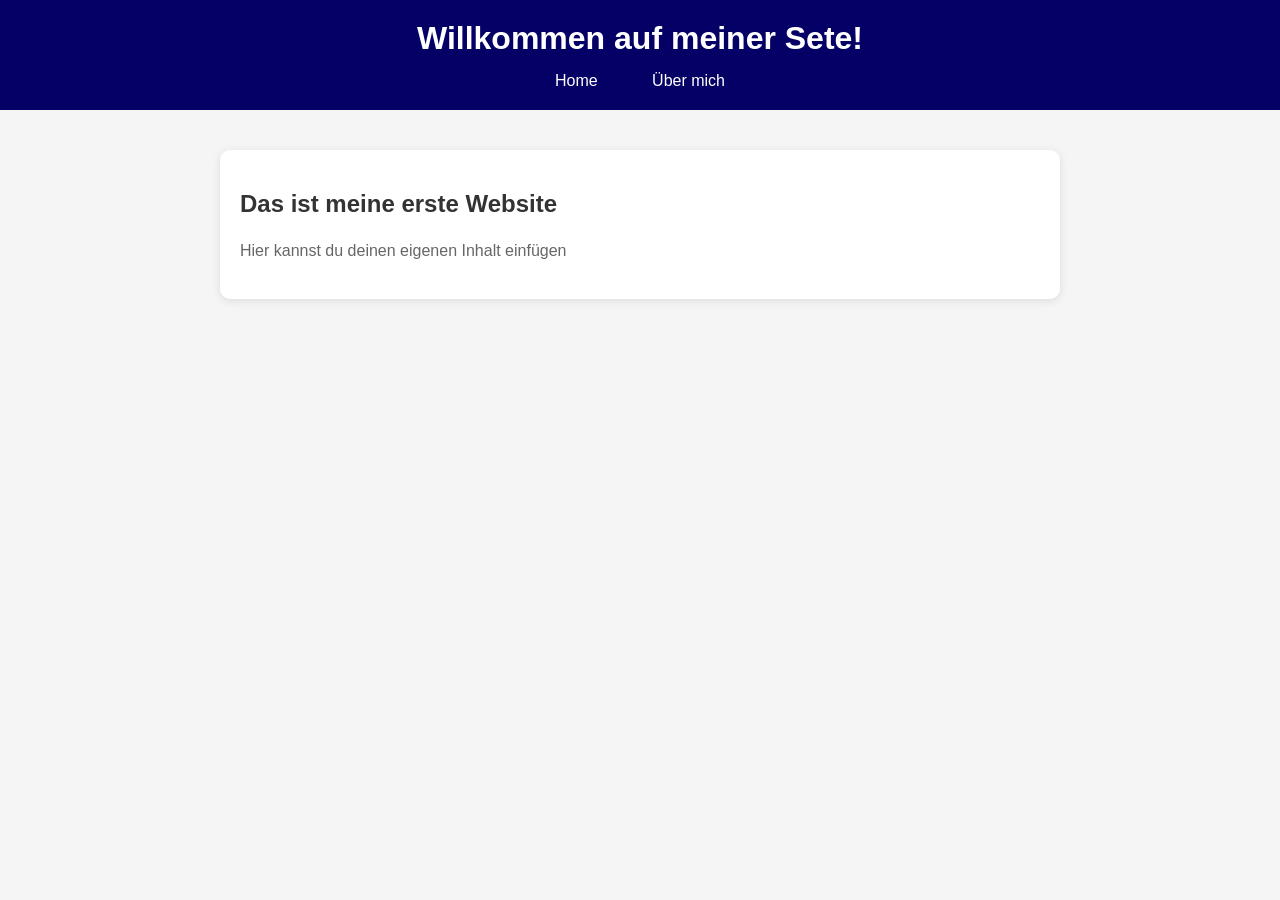
<file: index.html>
<!doctype html>
<html lang="de">

<head>
  <meta charset="utf-8">
  <meta name="viewport" content="width=device-width, initial-scale=1">
  <title>Meine erste Website</title>
  <link rel="stylesheet" href="css/style.css">
</head>

<body>

  <!-- Header Beispiel -->
  <header>
    <h1>Willkommen auf meiner Sete!</h1>
    <nav>
      <a href="index.html">Home</a>
      <a href="html/uebermich.html">Über mich</a>
    </nav>
  </header>

  <!-- Inhalt -->
  <main>
    <h2>Das ist meine erste Website</h2>
    <p>Hier kannst du deinen eigenen Inhalt einfügen</p>
  </main>

</body>

</html>
</file>
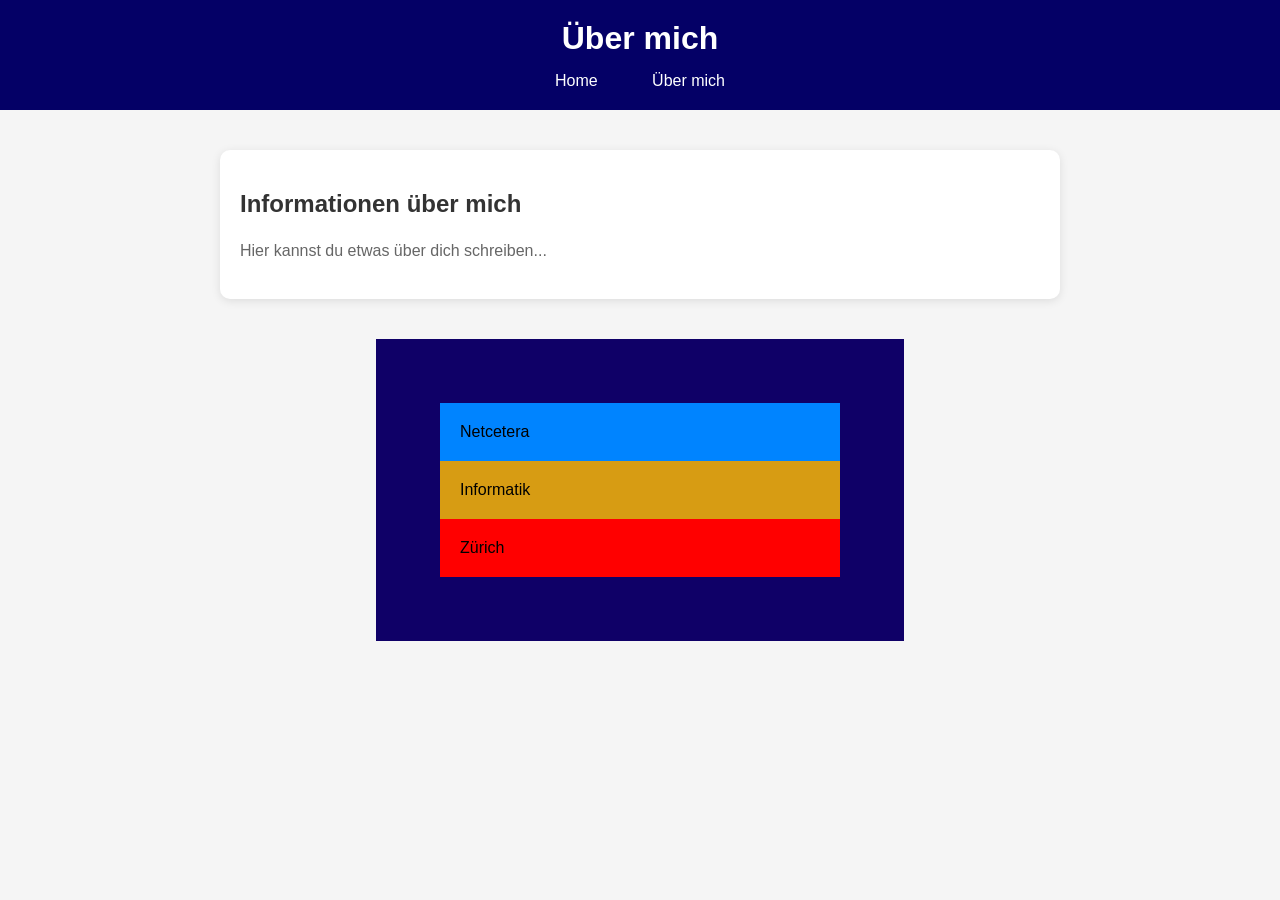
<file: html/uebermich.html>
<!doctype html>
<html lang="de">

<head>
  <meta charset="utf-8">
  <meta name="viewport" content="width=device-width, initial-scale=1">
  <title>Über mich</title>
  <link rel="stylesheet" href="../css/style.css">
</head>

<body>

  <!-- Navigation (gleich wie auf der Startseite) -->
  <header>
    <h1>Über mich</h1>
    <nav>
      <a href="../index.html">Home</a>
      <a href="uebermich.html">Über mich</a>
    </nav>
  </header>

  <!-- Hier kannst du frei arbeiten! -->
  <main>
    <h2>Informationen über mich</h2>
    <p>Hier kannst du etwas über dich schreiben...</p>
  </main>

  <div class="main-container">
      <div class="card1">
        Netcetera
      </div>

      <div class="card2">
        Informatik
      </div>

      <div class="card3">
        Zürich
      </div>
    </div>

</body>

</html>
</file>
<file: css/style.css>
/* ========================================
   Schnuppertag - Informatiker
   Gemeinsam bauen wir hier Styles ein!
   ======================================== */

/* Grundeinstellungen */
body {
  font-family: Arial, sans-serif;
  margin: 0;
  padding: 0;
  background-color: #f5f5f5;
}

/* Header */
header {
  background-color: #040066;
  color: white;
  padding: 20px;
  text-align: center;
}

h1 {
  margin: 0;
  font-size: 32px;
}

/* Navigation */
nav {
  margin-top: 15px;
}

a {
  color: white;
  text-decoration: none;
  padding: 10px 20px;
  margin: 0 5px;
}

/* Hauptbereich */
main {
  max-width: 800px;
  margin: 40px auto;
  padding: 20px;
  background-color: white;
  border-radius: 10px;
  box-shadow: 0 2px 10px rgba(0, 0, 0, 0.1);
}

h2 {
  color: #333;
}

p {
  line-height: 1.6;
  color: #666;
}

.main-container {
  background-color: #0f0067;
  padding: 5%;
  display: flex;
  flex-direction: column;
  justify-content: center;
  max-width: 400px;
  margin: auto;
}
.card1 {
  background-color: #0084ff;
  padding: 5%;
}
.card2 {
  background-color: #d79c13;
  padding: 5%;
}
.card3 {
  background-color: #ff0000;
  padding: 5%;
}
/* ========================================
   Hier kannst du deine eigenen Styles einfügen!
   ======================================== */
</file>
